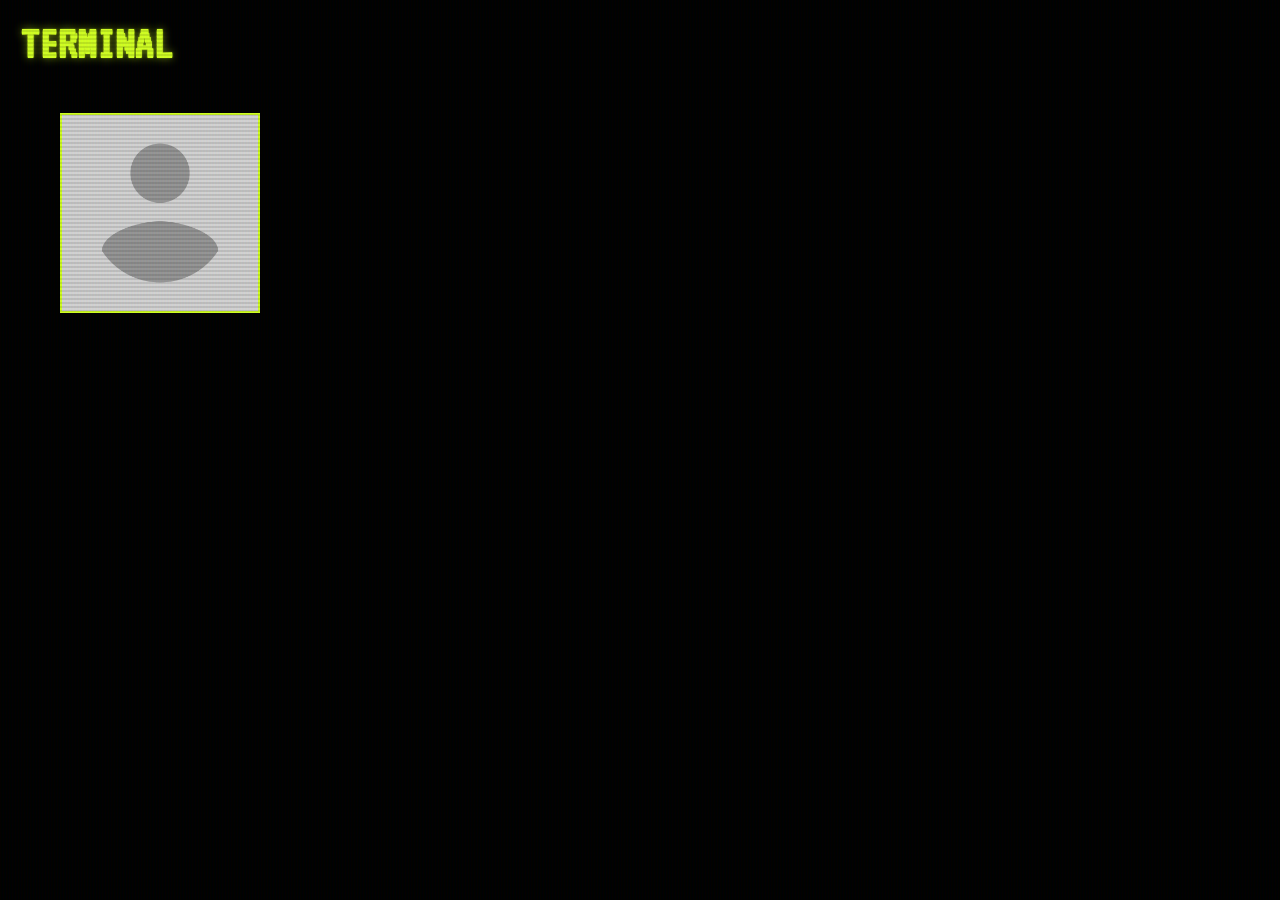
<file: index.html>
<!DOCTYPE html>
<html lang="en">
<head>
    <meta charset="UTF-8">
    <title>TERMINAL // [Your Name]</title>
    <meta name="viewport" content="width=device-width, initial-scale=1.0">
    <link href="https://fonts.googleapis.com/css2?family=VT323&display=swap" rel="stylesheet">
    <link rel="stylesheet" href="style.css">
</head>
<body>
    <div class="scanlines"></div>

    <div id="boot-sequence" class="vt323"></div>

    <div id="main-content">
        <div class="grid-container vt323">
            
            <div class="area-header">
                <h1>TERMINAL</h1>
            </div>

            <div class="area-profile section-box" style="border:none;">
                <div class="profile-glitch-container">
                    <img src="Profile.png" class="profile-real" alt="Profile Designation">
                    <div class="profile-ascii">XXXXXXXXXXXXXXXXXXXXXXXXXXXXXXXXXXXXXXXX
XXXXXXXXXXXXXXXXXXXXXXXXXXXXXXXXXXXXXXXX
XXXXXXXXXXXXXXXXXKK00KKXXXXXXXXXXXXXXXXX
XXXXXXXXXXXXXXK0kkxxxxkk0KXXXXXXXXXXXXXX
XXXXXXXXXXXXXKOxxxxxxxxxxOKXXXXXXXXXXXXX
XXXXXXXXXXXXX0xxxxxxxxxxxx0XXXXXXXXXXXXX
XXXXXXXXXXXXX0kxxxxxxxxxxk0XXXXXXXXXXXXX
XXXXXXXXXXXXXX0kxxxxxxxxk0XXXXXXXXXXXXXX
XXXXXXXXXXXXXXXXK0OOOO0KXXXXXXXXXXXXXXXX
XXXXXXXXXXXXXXXXXXXXXXXXXXXXXXXXXXXXXXXX
XXXXXXXXXXXXXXKKK000000KKKXXXXXXXXXXXXXX
XXXXXXXXXXK0OkkkxxxxxxxxkkkO0KXXXXXXXXXX
XXXXXXXX0kxxxxxxxxxxxxxxxxxxxxk0XXXXXXXX
XXXXXXXKkxxxxxxxxxxxxxxxxxxxxxxkKXXXXXXX
XXXXXXXXKOkxxxxxxxxxxxxxxxxxxkOKXXXXXXXX
XXXXXXXXXXKOkkxxxxxxxxxxxxkkOKXXXXXXXXXX
XXXXXXXXXXXXXK00OOOOOOOO00KXXXXXXXXXXXXX
XXXXXXXXXXXXXXXXXXXXXXXXXXXXXXXXXXXXXXXX
XXXXXXXXXXXXXXXXXXXXXXXXXXXXXXXXXXXXXXXX
XXXXXXXXXXXXXXXXXXXXXXXXXXXXXXXXXXXXXXXX</div>
                </div>
            </div>

            <div class="area-links section-box">
                <p><a href="mailto:your.email@example.com">[ TRANSMIT EMAIL ]</a></p>
                <p><a href="https://github.com/yourusername">[ ACCESS GITHUB ]</a></p>
                <p><a href="https://linkedin.com/in/yourprofile">[ ESTABLISH LINKEDIN ]</a></p>
            </div>

            <div class="area-dossier section-box">
                <h2>>_ PERSONNEL_DOSSIER</h2>
                <p><span class="data-label">STATUS:</span> AVAILABLE</p>
                <p><span class="data-label">DESIGNATION:</span> Computational Engineer</p>
                <p><span class="data-label">LOCATION:</span> Wuppertal, Germany</p>
                <p><span class="data-label">CLEARANCE:</span> MSc. Computer Simulation</p>
                <p><span class="data-label">TECH_STACK:</span> C++, Python, MPI, OpenFOAM</p>
            </div>

            <div class="area-about section-box">
                <h2>>_ EXEC_BIO.EXE</h2>
                <p>Initiating executive summary... Subject possesses a background in Mechanical Engineering, currently specializing in Computational Fluid Dynamics (CFD). Core directives include highly-optimized scientific simulations using C++ and parallel computing (MPI/OpenMP).</p>
                <p>Goal: Deploying digital twin technologies and advanced simulation models to solve complex engineering challenges.</p>
            </div>

            <div class="area-nav section-box">
                <p class="command-line">ls -la /sys/home/</p>
                <table class="dir-table">
                    <tr><td><a href="index.html" class="dir-link" style="color:#fff;">[Dossier]</a></td></tr>
                    <tr><td><a href="projects.html" class="dir-link">[Missions]</a></td></tr>
                    <tr><td><a href="contact.html" class="dir-link">[Uplink]</a></td></tr>
                </table>
            </div>

        </div> </div> <script src="script.js"></script>
</body>
</html>
</file>
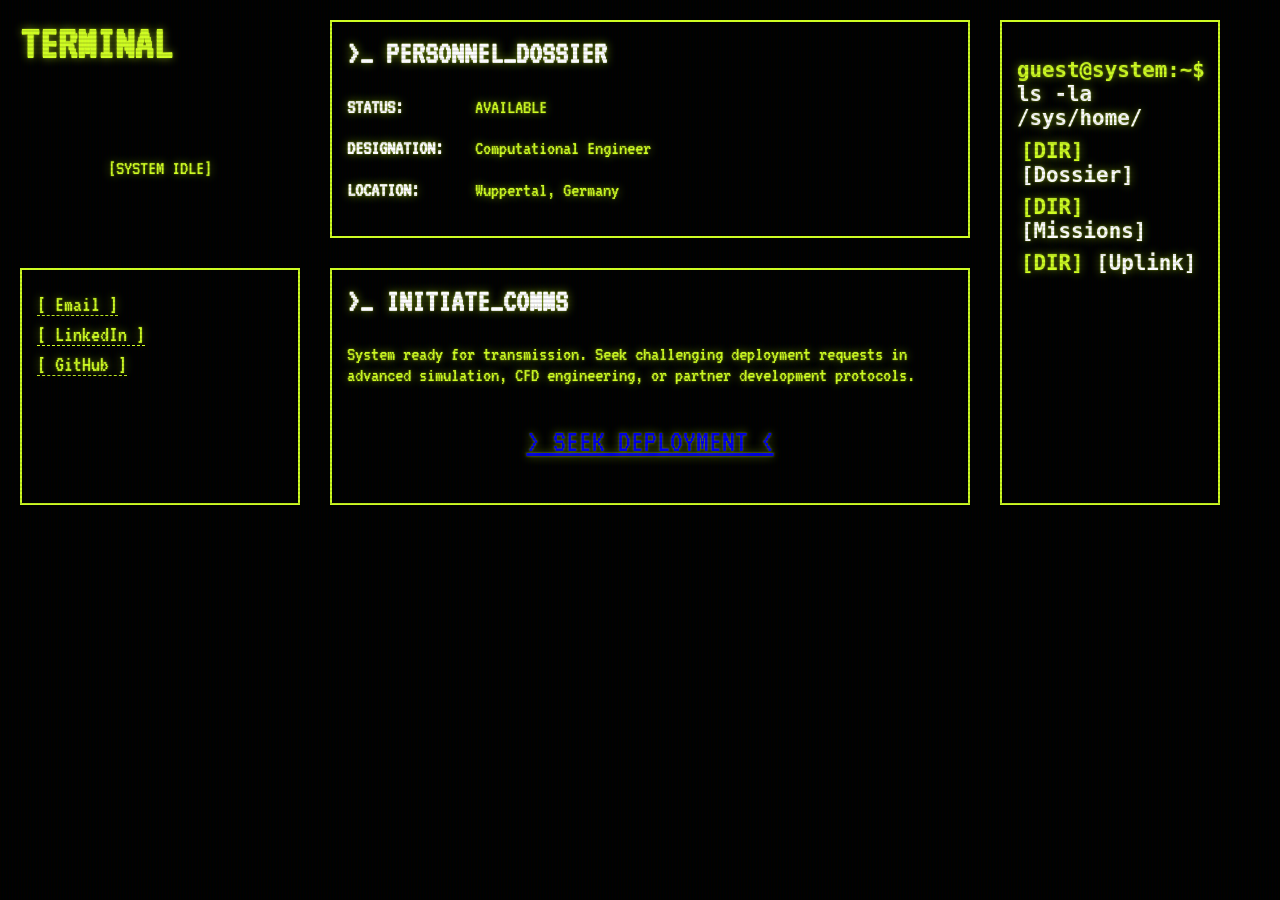
<file: contact.html>
<!DOCTYPE html>
<html lang="en">
<head>
    <meta charset="UTF-8">
    <title>TERMINAL // Uplink</title>
    <meta name="viewport" content="width=device-width, initial-scale=1.0">
    <link href="https://fonts.googleapis.com/css2?family=VT323&display=swap" rel="stylesheet">
    <link rel="stylesheet" href="style.css">
</head>
<body>
    <div class="scanlines"></div>

    <div id="main-content" style="display:block;">
        <div class="grid-container vt323">
            
            <div class="area-header"><h1>TERMINAL</h1></div>
            
            <div class="area-profile section-box" style="border:none; text-align:center;">
                <p>[SYSTEM IDLE]</p>
            </div>

            <div class="area-links section-box">
                <p><a href="mailto:your@email.com">[ Email ]</a></p>
                <p><a href="https://linkedin.com/in/yourprofile">[ LinkedIn ]</a></p>
                <p><a href="https://github.com/yourusername">[ GitHub ]</a></p>
            </div>

            <div class="area-dossier section-box">
                <h2>>_ PERSONNEL_DOSSIER</h2>
                <p><span class="data-label">STATUS:</span> AVAILABLE</p>
                <p><span class="data-label">DESIGNATION:</span> Computational Engineer</p>
                <p><span class="data-label">LOCATION:</span> Wuppertal, Germany</p>
            </div>

            <div class="area-about section-box">
                <h2>>_ INITIATE_COMMS</h2>
                <p>System ready for transmission. Seek challenging deployment requests in advanced simulation, CFD engineering, or partner development protocols.</p>
                <p style="text-align: center; margin-top: 30px;">
                    <a href="mailto:your.email@example.com" class="cta-button" style="display: inline-block; font-size: 2rem; padding: 10px 30px;">> SEEK DEPLOYMENT <</a>
                </p>
            </div>

            <div class="area-nav section-box">
                <p class="command-line">ls -la /sys/home/</p>
                <table class="dir-table">
                    <tr><td><a href="index.html" class="dir-link">[Dossier]</a></td></tr>
                    <tr><td><a href="projects.html" class="dir-link">[Missions]</a></td></tr>
                    <tr><td><a href="contact.html" class="dir-link" style="color:#fff;">[Uplink]</a></td></tr>
                </table>
            </div>

        </div> </div> <script src="script.js"></script>
</body>
</html>
</file>
<file: style.css>
:root {
    --term-green: #d1ff23; /* Matching the reference image's neon green */
    --term-dark: #000000;
    --term-glow: 0 0 10px rgba(209, 255, 35, 0.5), 0 0 2px rgba(209, 255, 35, 0.5);
}

* { box-sizing: border-box; }

body {
    background-color: #000;
    color: var(--term-green);
    font-family: 'VT323', monospace;
    font-size: 1.3rem; /* Slightly larger for readability */
    margin: 0;
    padding: 20px;
    overflow-x: hidden;
    text-shadow: var(--term-glow);
    display: flex;
    justify-content: center;
    align-items: start;
    min-height: 100vh;
}

/* Toned down Scanlines (20% reduction) */
.scanlines {
    position: fixed;
    top: 0; left: 0; width: 100vw; height: 100vh;
    background: linear-gradient(rgba(18, 16, 16, 0) 50%, rgba(0, 0, 0, 0.1) 50%), 
                linear-gradient(90deg, rgba(255, 0, 0, 0.03), rgba(0, 255, 0, 0.01), rgba(0, 0, 255, 0.03));
    background-size: 100% 4px, 3px 100%;
    pointer-events: none;
    z-index: 1000;
    animation: crt-flicker 0.15s infinite;
}

@keyframes crt-flicker {
    0%, 100% { opacity: 0.99; }
    50% { opacity: 0.95; }
}

/* THE GRID CONTAINER (Mapping to the reference image) */
.grid-container {
    display: grid;
    grid-template-columns: 280px 1fr 220px; /* Precise widths from reference */
    grid-template-rows: auto auto auto;
    gap: 30px;
    width: 100%;
    max-width: 1200px;
    z-index: 10;
}

/* Common box styling for grid areas */
.section-box {
    border: 2px solid var(--term-green); /* Thicker border per reference */
    padding: 15px;
    background: rgba(0, 0, 0, 0.8); /* Solid black to contrast glow */
    transition: all 0.4s ease-out;
    position: relative;
    opacity: 0; /* Initially hidden for animation */
}

/* Hover effect on section boxes */
.section-box.is-visible:hover {
    transform: translateY(-5px);
    box-shadow: 0 5px 20px rgba(209, 255, 35, 0.3);
}

/* GRID AREA DEFINITIONS */
.area-header  { grid-area: 1 / 1 / 2 / 2; }
.area-profile { grid-area: 2 / 1 / 3 / 2; }
.area-links   { grid-area: 3 / 1 / 4 / 2; }
.area-dossier { grid-area: 1 / 2 / 3 / 3; }
.area-about   { grid-area: 3 / 2 / 4 / 3; }
.area-nav     { grid-area: 1 / 3 / 4 / 4; }

/* typography */
h1 { font-size: 3rem; margin: 0; color: var(--term-green); border: none; padding: 0;}
h2 { font-size: 2rem; color: #fff; margin-top: 0; }
h3 { font-size: 1.5rem; color: var(--term-green); margin: 0 0 10px 0; }
.data-label { color: #fff; display: inline-block; width: 120px; font-weight: bold; }

/* profile glitch module (Circular style from reference image) */
.profile-glitch-container {
    position: relative;
    width: 200px; height: 200px; /* Adjusted size */
    margin: 0 auto;
    border: 2px solid var(--term-green);
    overflow: hidden;
    background: #000;
}
.profile-real {
    width: 100%; height: 100%;
    object-fit: cover;
    display: block;
    filter: grayscale(100%) contrast(110%) brightness(0.9);
}
.profile-ascii {
    position: absolute; top: 0; left: 0; width: 100%; height: 100%;
    background: #000; color: var(--term-green);
    font-family: monospace; font-size: 9px; line-height: 10px;
    white-space: pre; display: flex; align-items: center; justify-content: center;
    opacity: 0; animation: asciiGlitch 7s infinite;
}

@keyframes asciiGlitch {
    0%, 92% { opacity: 0; transform: translate(0, 0); }
    93% { opacity: 1; transform: translate(-3px, 3px); }
    94% { opacity: 0; }
    95% { opacity: 1; transform: translate(3px, -3px); background: var(--term-green); color: #000; }
    96%, 100% { opacity: 0; }
}

/* Unix Directory Styling */
.command-line { color: #fff; margin-bottom: 5px; font-weight: bold; font-family: monospace; }
.command-line::before { content: "guest@system:~$ "; color: var(--term-green); }
.dir-table { width: 100%; border-collapse: collapse; font-family: monospace; }
.dir-table td { padding: 4px; }
.dir-link { color: #fff; text-decoration: none; font-weight: bold; border-bottom: none; }
.dir-link::before { content: "[DIR] "; color: var(--term-green); }

/* links section specific */
.area-links p { margin: 8px 0; }
.area-links a { color: var(--term-green); text-decoration: none; border-bottom: 1px dashed var(--term-green); font-size: 1.4rem;}
.area-links a:hover { background: var(--term-green); color: #000; text-shadow: none; }

/* project specific styling */
.project-subgrid { display: grid; grid-template-columns: 100px 1fr; gap: 15px; margin-top: 10px; }
.project-thumbnail { width: 100px; height: 100px; object-fit: cover; border: 1px solid var(--term-green); filter: grayscale(100%); transition: 0.3s; }
.section-box:hover .project-thumbnail { filter: grayscale(0%); box-shadow: 0 0 10px var(--term-green); }

/* Animation and system classes */
#main-content { display: none; width: 100%; }
#boot-sequence { white-space: pre-wrap; font-size: 1.8rem; text-align: center; width: 100%; padding: 50px;}
.is-visible { opacity: 1; transform: translateY(0); }
.vt323 { font-family: 'VT323', monospace; }
</file>
